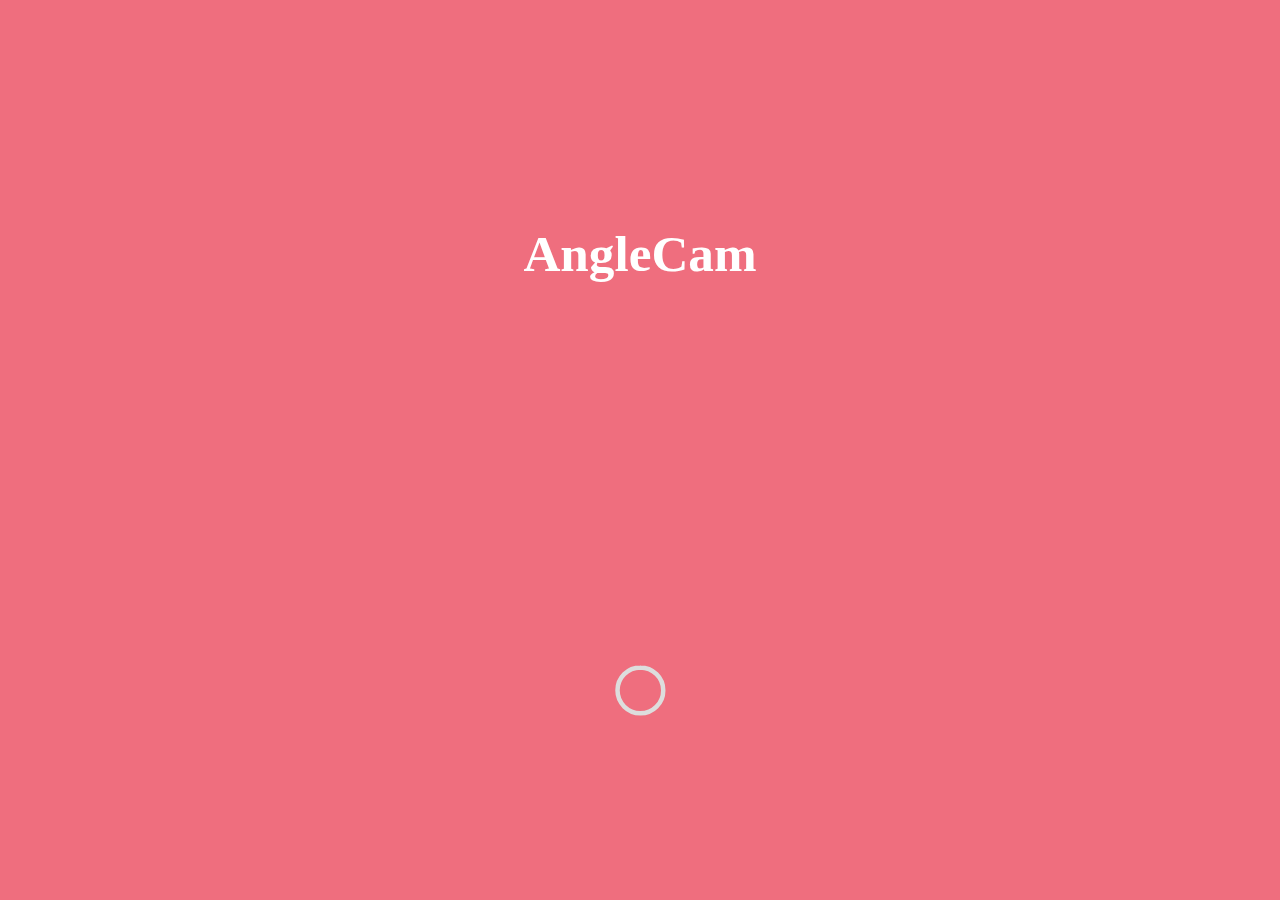
<file: index.html>
<!DOCTYPE html>
<html>

<head lang="en" class="no-js">
    <meta charset="utf-8" />
    <meta http-equiv="X-UA-Compatible" content="IE=edge"> 
    
    <meta name="viewport" content="width=device-width, initial-scale=1.0, maximum-scale=1.0">
    <meta name="description" content="Tizen Mobile Web Basic Template" />

    <title>Tizen Mobile Web Basic Application</title>
          
   <!--  <link rel="stylesheet" type="text/css" href="css/demo.css" /> -->
    <link rel="stylesheet" type="text/css" href="css/effect1.css" />
    <script src="js/modernizr.custom.js"></script>
                    
   <!--  <meta http-equiv="page-exit" content="blendTrans(duration=0.3)"> 부드럽게 페이지 전환 -->
                   
    <script type="text/javascript">

             
    setTimeout(function(){
    
    location.href = "index2.html";
    
    },3250); //1000 1초뒤 camera_페이지로 이동
    
    </script>                  
       
</head>

<body>
    <div id="main" class="page">
        <div id="ip-container" class="ip-container">
        
        <header class="ip-header">
        <div class="ip-main">
            
            <!-- <nav class="codrops-demos">
                      
                      <a href="index2.html">GO Camera</a>
            </nav> -->
        
            <h2>AngleCam</h2>
            <div class="ip-loader">
                  <svg class="ip-inner" width="60px" height="60px" viewBox="0 0 80 80">
                            <path class="ip-loader-circlebg" d="M40,10C57.351,10,71,23.649,71,40.5S57.351,71,40.5,71 S10,57.351,10,40.5S23.649,10,40.5,10z"/>
                            <path id="ip-loader-circle" class="ip-loader-circle" d="M40,10C57.351,10,71,23.649,71,40.5S57.351,71,40.5,71 S10,57.351,10,40.5S23.649,10,40.5,10z"/>
                  </svg>
            </div>
        
        </div>    
        </header>    
        </div>
    </div>
    <script src="js/classie.js"></script>
    <script src="js/pathLoader.js"></script>
    <script src="js/main1.js"></script>
</body>

</html>
</file>
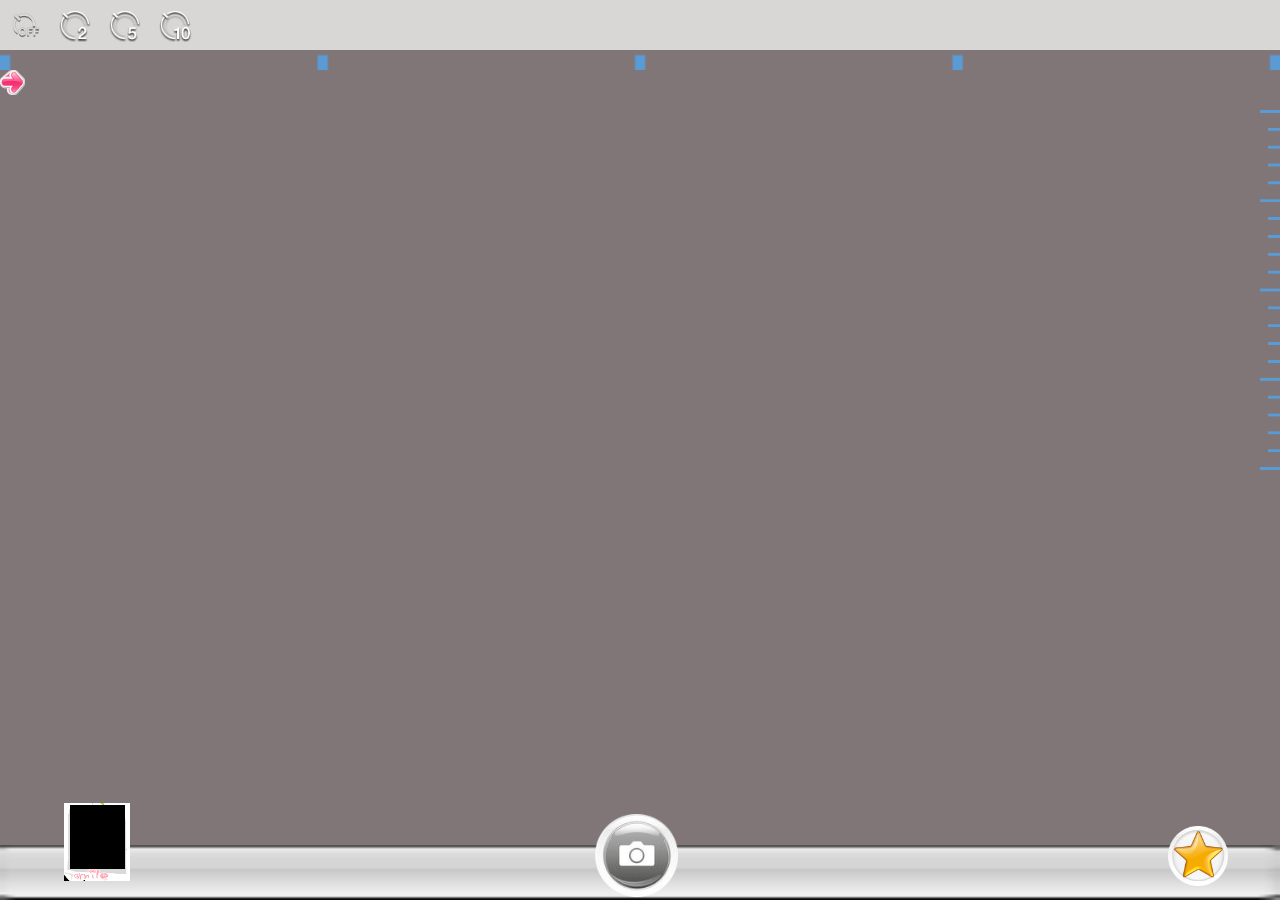
<file: index2.html>
<!DOCTYPE html>
<html>
<head>

    <meta charset="utf-8"/>
    <meta name="viewport" content="width=360, user-scalable=no"/>

    <title>Self camera</title>
    <meta name="description" content="SelfCamera"/>
   

    <script src="lib/jquery.min.js"></script>

    <link rel="stylesheet" type="text/css" href="css/style.css"/>
    <script src="js/app.systemIO.js"></script>
    <script src="js/main.js"></script>
    
    <meta name="viewport" content="width=device-width, initial-scale=1.0, maximum-scale=1.0">
    <meta name="description" content="SpiritLevel Sample Application" />



</head>
<body>

    <div id="camera"></div>
       
    <div id="RcircleX"></div>
    <div id="RcircleY"></div>
    
    <div id="X"></div>
    <div id="Y"></div> 
    
    <div id="circleX"></div>  
    <div id="circleY"></div> 
         
    <div id="countdown"></div>

    <div class="timers">
        <div id="timer0"></div>
        <div id="timer2"></div>
        <div id="timer5"></div>
        <div id="timer10"></div>  
    </div>
     

    <div id="thumbnail">
        <div id="upImage"></div>
    </div>

    <div id="shutter-container">
    
        <div id="shutter"></div>
    </div>

    <div id="bar"></div>

    <div id="failure">Failed to take photo!</div>
     
    <div id = "Favorite" Onclick = "readAsText()"></div>
    <!-- <div id = "information"></div>
     -->  

</body>
</html>
</file>
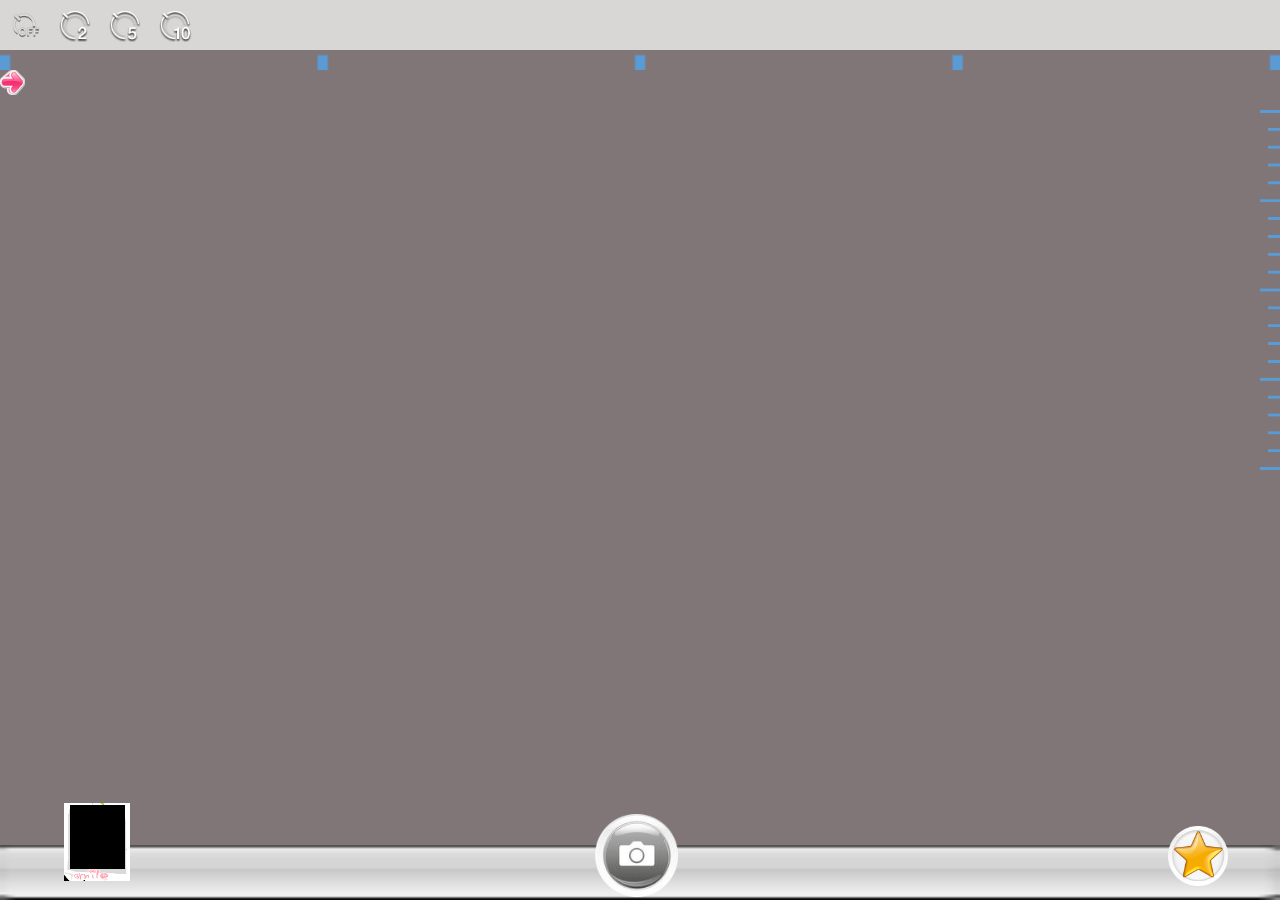
<file: AngleCamLAST/index2.html>
<!DOCTYPE html>
<html>
<head>

    <meta charset="utf-8"/>
    <meta name="viewport" content="width=360, user-scalable=no"/>

    <title>Self camera</title>
    <meta name="description" content="SelfCamera"/>
   

    <script src="lib/jquery.min.js"></script>

    <link rel="stylesheet" type="text/css" href="css/style.css"/>
    <script src="js/app.systemIO.js"></script>
    <script src="js/main.js"></script>
    
    <meta name="viewport" content="width=device-width, initial-scale=1.0, maximum-scale=1.0">
    <meta name="description" content="SpiritLevel Sample Application" />



</head>
<body>

    <div id="camera"></div>
    
    <!-- <div>
          <div id="AngleInfo" >
                    <script type="text/javascript">
                              Sensing();
                    </script>
          </div>
    </div> -->
    
       
    <div id="RcircleX"></div>
    <div id="RcircleY"></div>
    
    <div id="X"></div>
    <div id="Y"></div> 
    
    <div id="circleX"></div>  
    <div id="circleY"></div> 
         
    <div id="countdown"></div>

    <div class="timers">
        <div id="timer0"></div>
        <div id="timer2"></div>
        <div id="timer5"></div>
        <div id="timer10"></div>  
    </div>
     

    <div id="thumbnail">
        <div id="upImage"></div>
    </div>

    <div id="shutter-container">
        <div id="shutter"></div>
    </div>

    <div id="bar"></div>

    <div id="failure">Failed to take photo!</div>
     
    <div id = "Favorite"          Onclick = "readAsText()"></div>
    
      

</body>
</html>
</file>
<file: css/effect1.css>
@font-face {
	font-weight: normal;
	font-style: normal;
	font-family: 'Blokk';
	src: url('../fonts/blokk/BLOKKRegular.eot');
	src: url('../fonts/blokk/BLOKKRegular.eot?#iefix') format('embedded-opentype'),
		 url('../fonts/blokk/BLOKKRegular.woff') format('woff'),
		 url('../fonts/blokk/BLOKKRegular.svg#BLOKKRegular') format('svg');
}

@font-face {
	font-weight: normal;
	font-style: normal;
	font-family: 'feather';
	src:url('../fonts/feather/feather.eot?-9jv4cc');
	src:url('../fonts/feather/feather.eot?#iefix-9jv4cc') format('embedded-opentype'),
		url('../fonts/feather/feather.woff?-9jv4cc') format('woff'),
		url('../fonts/feather/feather.ttf?-9jv4cc') format('truetype'),
		url('../fonts/feather/feather.svg?-9jv4cc#feather') format('svg');
}

.ip-header {
	position: fixed;
	top: 0;
	z-index: 100;
	min-height: 480px;
	width: 100%;
	height: 100%;
	background: #ef6e7e;
	left: 0;
}


.ip-logo,
.ip-loader {
	position: absolute;
	left: 0;
	width: 100%;
	opacity: 0;
	cursor: default;
	pointer-events: none;
}

.ip-logo {
	top: 0;
	height: 100%;
	-webkit-transform: translate3d(0,25%,0);
	transform: translate3d(0,25%,0);
}

.ip-loader {
	bottom: 20%;
}

.ip-header .ip-inner {
	display: block;
	margin: 0 auto;
}

.ip-header .ip-logo svg {
	min-width: 320px;
	max-width: 480px;
	width: 25%;
}

.ip-header .ip-logo svg path {
	fill: #ef6e7e;
}

.ip-header .ip-loader svg path {
	fill: none;
	stroke-width: 6;
}

.ip-header .ip-loader svg path.ip-loader-circlebg {
	stroke: #ddd;
}

.ip-header .ip-loader svg path.ip-loader-circle {
	-webkit-transition: stroke-dashoffset 0.2s;
	transition: stroke-dashoffset 0.2s;
	stroke: #fff; /* #ef6e7e */
}

/* Content */
.ip-main {
	overflow: hidden;
	margin: 0 auto;
	padding: 160px 0 10em 0;
	max-width: 1100px;
	width: 90%;
}

.ip-main h2 {
	/* margin: 0; */
	padding: 0.5em 0 1em;
	color: #fff; /* #be4856; */
	text-align: center;
	font-size: 4.25em;
	font-size: 4vw;
	line-height: 1;
}


[class^="icon-"]::before, 
[class*=" icon-"]::before {
	display: block;
	margin-bottom: 0.5em;
	padding: 0.5em;
	border-radius: 5px;
	background: #dfdfdf;
	color: #fff;
	text-align: center;
	text-transform: none;
	font-weight: normal;
	font-style: normal;
	font-variant: normal;
	font-size: 5em;
	font-family: 'feather';
	line-height: 1;
	speak: none;
	-webkit-font-smoothing: antialiased;
	-moz-osx-font-smoothing: grayscale;
}

.icon-bell:before {
	content: "\e006";
}

.icon-cog:before {
	content: "\e023";
}

.icon-heart:before {
	content: "\e024";
}

/* Animations */

/* Initial animation of header elements */
.loading .ip-logo,
.loading .ip-loader {
	opacity: 1;
	-webkit-animation: animInitialHeader 1s cubic-bezier(0.7,0,0.3,1) both;
	animation: animInitialHeader 1s cubic-bezier(0.7,0,0.3,1) both;
}

.loading .ip-loader {
	-webkit-animation-delay: 0.2s;
	animation-delay: 0.2s;
}

@-webkit-keyframes animInitialHeader {
	from { opacity: 0; -webkit-transform: translate3d(0,800px,0); }
}

@keyframes animInitialHeader {
	from { opacity: 0; -webkit-transform: translate3d(0,800px,0); transform: translate3d(0,800px,0); }
}

/* Header elements when loading finishes */
.loaded .ip-logo,
.loaded .ip-loader {
	opacity: 1;
}

.loaded .ip-logo {
	-webkit-transform-origin: 50% 0;
	transform-origin: 50% 0;
	-webkit-animation: animLoadedLogo 1s cubic-bezier(0.7,0,0.3,1) forwards;
	animation: animLoadedLogo 1s cubic-bezier(0.7,0,0.3,1) forwards;
}

@-webkit-keyframes animLoadedLogo {
	to { -webkit-transform: translate3d(0,100%,0) translate3d(0,50px,0) scale3d(0.65,0.65,1); }
}

@keyframes animLoadedLogo {
	to { -webkit-transform: translate3d(0,100%,0) translate3d(0,50px,0) scale3d(0.65,0.65,1); transform: translate3d(0,100%,0) translate3d(0,50px,0) scale3d(0.65,0.65,1); }
}

.loaded .ip-loader {
	-webkit-animation: animLoadedLoader 0.5s cubic-bezier(0.7,0,0.3,1) forwards;
	animation: animLoadedLoader 0.5s cubic-bezier(0.7,0,0.3,1) forwards;
}

@-webkit-keyframes animLoadedLoader {
	to { opacity: 0; -webkit-transform: translate3d(0,-100%,0) scale3d(0.3,0.3,1); }
}

@keyframes animLoadedLoader {
	to { opacity: 0; -webkit-transform: translate3d(0,-100%,0) scale3d(0.3,0.3,1); transform: translate3d(0,-100%,0) scale3d(0.3,0.3,1); }
}

/* Change the color of the logo */
.loaded .ip-logo svg path {
	-webkit-transition: all 0.5s ease 0.3s;
	transition: all 0.5s ease 0.3s;
	fill: #fff;
}

/* Header animation when loading finishes */
.loaded .ip-header {
	-webkit-animation: animLoadedHeader 1s cubic-bezier(0.7,0,0.3,1) forwards;
	animation: animLoadedHeader 1s cubic-bezier(0.7,0,0.3,1) forwards;
}

@-webkit-keyframes animLoadedHeader {
	to { -webkit-transform: translate3d(0,-100%,0); }
}

@keyframes animLoadedHeader {
	to { -webkit-transform: translate3d(0,-100%,0); transform: translate3d(0,-100%,0); }
} 

/* Content animations */
.loaded .ip-main h2,
.loaded .ip-main .browser,
.loaded .ip-main .browser .box,
.loaded .codrops-demos {
	-webkit-animation: animLoadedContent 1s cubic-bezier(0.7,0,0.3,1) both;
	animation: animLoadedContent 1s cubic-bezier(0.7,0,0.3,1) both;
}


.loaded .ip-main .browser .box:nth-child(2) {
	-webkit-animation-delay: 0.15s;
	animation-delay: 0.15s;
}

.loaded .ip-main .browser .box:nth-child(3) {
	-webkit-animation-delay: 0.2s;
	animation-delay: 0.2s;
}

@-webkit-keyframes animLoadedContent {
	from { opacity: 0; -webkit-transform: translate3d(0,200px,0); }
}

@keyframes animLoadedContent {
	from { opacity: 0; -webkit-transform: translate3d(0,200px,0); transform: translate3d(0,200px,0); }
}

/* Change layout class for header */
.layout-switch .ip-header {
	position: absolute;
}

/* No JS */
.no-js .ip-header {
	position: relative;
	min-height: 0px;
}

.no-js .ip-header .ip-logo {
	margin-top: 20px;
	height: 180px;
	opacity: 1;
	-webkit-transform: none;
	transform: none;
}

.no-js .ip-header .ip-logo svg path {
	fill: #fff;
}

/* Media queries */

@media screen and (max-width: 45em) {

	.ip-main h2 {
		font-size: 2.25em;
		font-size: 13vw;
	}

	.box {
		width: 100%%;
	}

}
</file>
<file: css/style.css>
* {
    font-family: Lucida Sans, Arial, Helvetica, sans-serif;
}

body {
    height: 100%;
    width: 100%;
    padding: 0;
    margin: 0;
    background-repeat: no-repeat;  
    -webkit-user-select: none;
    background-color: #807677;
}


#camera {
    width: 100%;
    height: 100%;
    overflow: hidden;
    
}

#video {
    display: block;
}

.timers {
    position: absolute;
    width: 100%;
    background-color: rgba(255,255,255,0.7);
    top: 0;
    left: 0;
}

.timers div {
    float: left;
    width: 34px;
    height: 34px;
    background-size: 34px;
    background-color: transparent;
    background-repeat: no-repeat;
    z-index: 10;
    margin: 0 4px;
}

.timers div.selected {
    background-color: rgba(0,0,0,0.2);
}


#AngleInfo{
	
	/*  위치  	*/
    position: absolute;
    width: 120px;
    height: 40px;
    right: 0px;
    bottom: 0px;
    z-index: 100;
    margin: 8px;
    
    /* 배경  */
    background-size: 120px 34px;
    background-color: transparent;
    background-repeat: no-repeat;
    background:-webkit-gradient(linear, 80% 20%, 10% 21%, from(#fad12d), to(#FF4E00));

    /* 글자 */
   	color : rgb(0,0,0);
    
    /* 테두리  */
    border-radius : 10%;      	
}



div#timer0 {
    background-image: url('../images/timer_0.png');
    margin: 8px;
}

div#timer0.selected {
    background-image: url('../images/timer_0_selected.png');
    margin: 8px;
}
div#timer2 {
    background-image: url('../images/timer_2.png');
    margin: 8px;
}

div#timer2.selected {
    background-image: url('../images/timer_2_selected.png');
    margin: 8px;
}

div#timer5 {
    background-image: url('../images/timer_5.png');
    margin: 8px;
}

div#timer5.selected {

    background-image: url('../images/timer_5_selected.png');
    margin: 8px;
}

div#timer10 {
    background-image: url('../images/timer_10.png');
    margin: 8px;
}

div#timer10.selected {
    background-image: url('../images/timer_10_selected.png');
    margin: 8px;
}

div#countdown {
    position: absolute;
    width: 100%;
    height: 100%;
    top: 20%;
    font-size: 200pt;
    text-align: center;
    vertical-align: middle;
    color: rgba(135,226,0,0.8);
    margin: auto 0;
    z-index: 10;
}

div#thumbnail { /* image size: 80x91, *0.7 */
    position: absolute;
    width: 66px;
    height: 78px;
    left: 5%;
    bottom: 19px;
    background-size: 69px 80px;
    background-position:center;
    background-color: transparent;
    background-image: url('../images/smile.png');
    background-repeat: no-repeat;
    z-index: 100;
}

div#shutter-container {
    width: 100%;
    height: 86px;
    position: absolute;
    bottom: 0;
    z-index: 11;
}

div#shutter {
    height: 86px;
    width: 90px;
    background-size: 83px;
    background-color: transparent;
    background-image: url('../images/shutter1.png');
    background-repeat: no-repeat;
    margin: 0px auto;
    z-index: 11;
}

div#shutter.active {
    background-image: url('../images/shutter5.png');
}
/* div#shutter:hover {
    background-image: url('../images/shutter5.png');
}
 */
div#bar {
    position: absolute;
    height: 55px;
    width: 100%;
    max-width:100%;
    max-height: 55px;
    left: 0px;
    bottom: 0px;
    z-index: 10;
    background-size: 100% 100%;
    background-color: transparent;
    background-image: url('../images/bar2.png');
    background-repeat: no-repeat;
}

div#countdown {
    display: none;
    width: 100%;
    height: 80%;
    position: absolute;
    background-size: 100%;
    z-index: 15;
}

.audio {
    position: absolute;
    top: 100px;
    left: 10px;
    opacity: 1;
}

#upImage {
    position: absolute;
    top: 2px;
    left: 6px;
    width: 55px;
    height: 64px;
    background-size: 100%;
    background-color: black;
    background-position: center;
    background-repeat: no-repeat;
}

#failure {
    display: none;
    z-index: 200;
    position: absolute;
    top: 0px;
    left: 0px;
    width: 100%;
    height: 100%;
    background: rgba(0,0,0,0.8);
    color: yellow;
    font-weight: bold;
    text-align: center;
    font-size: 18pt;
    padding-top: 75%;
}


html,
body {
    width: 100%;
    height: 100%;
    margin: 0 auto;
    padding: 0;
}

#container {
    width: 100%;
    height: 100%;
    display: table;
}

.page {
    width: 100%;
    height: 100%;
    padding-top: 50px;
    display: none;
}

#pageMain {
    display: block;
}

.header {
    position: relative;
    width: 100%;
    height: 50px;
    margin-top: -50px;
    background-color: rgba(0, 80, 179, 1);
    z-index: 999;
    display: table;
}

.headerText {
    color: #ffffff;
    font-size: 1.5em;
    vertical-align: middle;
    text-align: center;
    display: table-cell;
}

.contents {
    width: 100%;
    height: 100%;
    background-color: rgba(0, 0, 0, 1);
}

.detail {
    width: 100%;
    height: 100%;
}

#errorMessage {
    text-align: center;
    color: rgba(255, 255, 255, 1);
}


#X{
    background-image: url('../images/non2.png');
    background-size: cover;
    width: 100%; /* 360px */
    height: 20px;
    top: 50px;
    background-repeat: no-repeat;
    margin:0;
    z-index: 150;
    position: absolute; 
          
}
#Y{

    background-image: url('../images/non.png');
    background-size: cover;
    width: 20px;
    height: 360px;
    top: 110px;
    right: 0px;
    background-repeat: no-repeat;
    z-index: 200;
    position: absolute;    
    
}

html,
body {
    width: 100%;
    height: 100%;
    margin: 0 auto;
    padding: 0;
}

#container {
    width: 100%;
    height: 100%;
    display: table;
}

.page {
    width: 100%;
    height: 100%;
    padding-top: 50px;
    display: none;
}

#pageMain {
	
    display: block;
}

.header {
	
    position: relative;
    width: 100%;
    height: 50px;
    margin-top: -50px;
    background-color: rgba(0, 80, 179, 1);
    z-index: 999;
    display: table;
}

.headerText {
	
    color: #ffffff;
    font-size: 1.5em;
    vertical-align: middle;
    text-align: center;
    display: table-cell;
}

.contents {
	
    width: 100%;
    height: 100%;
    background-color: rgba(0, 0, 0, 1);
}

.detail {
	
    width: 100%;
    height: 100%;
}

#errorMessage {
	
    text-align: center;
    color: rgba(255, 255, 255, 1);
}

#glow2, #circleX, #circleY{
	
    position: absolute;
    left: 0px;
    top: 0px;
    background-repeat: no-repeat;
    display: none;
}


#circleX {
	
    background-image: url('../images/3.png');
    background-size: contain;               
    width: 25px;
    height: 25px;
    z-index: 202;
    
}
#circleY {
	
    background-image: url('../images/2.png'); /*  32 x 32 */
    background-size: contain;               
    width: 25px;
    height: 25px;
    z-index: 202;

}

#circleX.reserved {
	
    background-image: url('../images/5.png');
    background-size: contain;               
    width: 25px;  /* different circleX */
    height: 25px; /* different circleX */
    z-index: 202;
    
}
#circleY.reserved {
	
    background-image: url('../images/6.png');
    background-size: contain;               
    width: 25px;	/* different circleY */
    height: 25px;	/* different circleY */
    z-index: 202;

}

#Favorite{
	
    position: absolute;
    width: 66px;
    height: 65px;
    right: 3%;
    bottom: 1px;
    background-size: 60px 60px; /* width height */
    background-color: transparent;
    background-image: url('../images/star1.png');
    background-repeat: no-repeat;
    z-index: 101;
   
    margin: 8px;
	
}

#RcircleX {
	
    background-image: url('../images/arrow3.png');
    background-size: contain;               
    width: 25px;
    height: 25px;
    z-index: 201;
    top: 50px;
    position: absolute; 
    visibility : hidden;
}

#RcircleY {
	
    background-image: url('../images/arrow4.png');
    background-size: contain;               
    width: 25px;
    height: 25px;
    z-index: 201;
    top: 50px;
    position: absolute; 
    visibility : hidden; /*  visible/hidden */
}

#RcircleX.reserved {
	
    background-image: url('../images/arrow7.png');
    background-size: contain;               
    width: 25px;
    height: 25px;
    z-index: 201;
    top: 50px;
    position: absolute;
     
}

#RcircleY.reserved {
    background-image: url('../images/arrow8.png');
    background-size: contain;               
    width: 25px;
    height: 25px;
    z-index: 201;
    top: 50px;
    position: absolute;
    
}

#information{
	
	width: 100px;
    height: 200px;
    z-index: 201;
    top: 200px;
    right : 200px;
    position: absolute;
}
</file>
<file: AngleCamLAST/css/style.css>
* {
    font-family: Lucida Sans, Arial, Helvetica, sans-serif;
}

body {
    height: 100%;
    width: 100%;
    padding: 0;
    margin: 0;
    background-repeat: no-repeat;  
    -webkit-user-select: none;
    background-color: #807677;
}


#camera {
    width: 100%;
    height: 100%;
    overflow: hidden;
    
}

#video {
    display: block;
}

.timers {
    position: absolute;
    width: 100%;
    background-color: rgba(255,255,255,0.7);
    top: 0;
    left: 0;
}

.timers div {
    float: left;
    width: 34px;
    height: 34px;
    background-size: 34px;
    background-color: transparent;
    background-repeat: no-repeat;
    z-index: 10;
    margin: 0 4px;
}

.timers div.selected {
    background-color: rgba(0,0,0,0.2);
}


#AngleInfo{
	
	/*  위치  	*/
    position: absolute;
    width: 120px;
    height: 40px;
    right: 0px;
    bottom: 0px;
    z-index: 100;
    margin: 8px;
    
    /* 배경  */
    background-size: 120px 34px;
    background-color: transparent;
    background-repeat: no-repeat;
    background:-webkit-gradient(linear, 80% 20%, 10% 21%, from(#fad12d), to(#FF4E00));

    /* 글자 */
   	color : rgb(0,0,0);
    
    /* 테두리  */
    border-radius : 10%;      	
}



div#timer0 {
    background-image: url('../images/timer_0.png');
    margin: 8px;
}

div#timer0.selected {
    background-image: url('../images/timer_0_selected.png');
    margin: 8px;
}
div#timer2 {
    background-image: url('../images/timer_2.png');
    margin: 8px;
}

div#timer2.selected {
    background-image: url('../images/timer_2_selected.png');
    margin: 8px;
}

div#timer5 {
    background-image: url('../images/timer_5.png');
    margin: 8px;
}

div#timer5.selected {

    background-image: url('../images/timer_5_selected.png');
    margin: 8px;
}

div#timer10 {
    background-image: url('../images/timer_10.png');
    margin: 8px;
}

div#timer10.selected {
    background-image: url('../images/timer_10_selected.png');
    margin: 8px;
}

div#countdown {
    position: absolute;
    width: 100%;
    height: 100%;
    top: 20%;
    font-size: 170pt;
    text-align: center;
    vertical-align: middle;
    color: rgba(255,0,255,0.8);
    margin: auto 0;
    z-index: 10;
}

div#thumbnail { /* image size: 80x91, *0.7 */
    position: absolute;
    width: 66px;
    height: 78px;
    left: 5%;
    bottom: 19px;
    background-size: 69px 80px;
    background-position:center;
    background-color: transparent;
    background-image: url('../images/smile.png');
    background-repeat: no-repeat;
    z-index: 100;
}

div#shutter-container {
    width: 100%;
    height: 86px;
    position: absolute;
    bottom: 0;
    z-index: 11;
}

div#shutter {
    height: 86px;
    width: 90px;
    background-size: 83px;
    background-color: transparent;
    background-image: url('../images/shutter1.png');
    background-repeat: no-repeat;
    margin: 0px auto;
    z-index: 11;
}

div#shutter.active {
    background-image: url('../images/shutter5.png');
}
/* div#shutter:hover {
    background-image: url('../images/shutter5.png');
}
 */
div#bar {
    position: absolute;
    height: 55px;
    width: 100%;
    max-width:100%;
    max-height: 55px;
    left: 0px;
    bottom: 0px;
    z-index: 10;
    background-size: 100% 100%;
    background-color: transparent;
    background-image: url('../images/bar2.png');
    background-repeat: no-repeat;
}

div#countdown {
    display: none;
    width: 100%;
    height: 80%;
    position: absolute;
    background-size: 100%;
    z-index: 15;
}

.audio {
    position: absolute;
    top: 100px;
    left: 10px;
    opacity: 1;
}

#upImage {
    position: absolute;
    top: 2px;
    left: 6px;
    width: 55px;
    height: 64px;
    background-size: 100%;
    background-color: black;
    background-position: center;
    background-repeat: no-repeat;
}

#failure {
    display: none;
    z-index: 200;
    position: absolute;
    top: 0px;
    left: 0px;
    width: 100%;
    height: 100%;
    background: rgba(0,0,0,0.8);
    color: yellow;
    font-weight: bold;
    text-align: center;
    font-size: 18pt;
    padding-top: 75%;
}


html,
body {
    width: 100%;
    height: 100%;
    margin: 0 auto;
    padding: 0;
}

#container {
    width: 100%;
    height: 100%;
    display: table;
}

.page {
    width: 100%;
    height: 100%;
    padding-top: 50px;
    display: none;
}

#pageMain {
    display: block;
}

.header {
    position: relative;
    width: 100%;
    height: 50px;
    margin-top: -50px;
    background-color: rgba(0, 80, 179, 1);
    z-index: 999;
    display: table;
}

.headerText {
    color: #ffffff;
    font-size: 1.5em;
    vertical-align: middle;
    text-align: center;
    display: table-cell;
}

.contents {
    width: 100%;
    height: 100%;
    background-color: rgba(0, 0, 0, 1);
}

.detail {
    width: 100%;
    height: 100%;
}

#errorMessage {
    text-align: center;
    color: rgba(255, 255, 255, 1);
}


#X{
    background-image: url('../images/non2.png');
    background-size: cover;
    width: 100%; /* 360px */
    height: 20px;
    top: 50px;
    background-repeat: no-repeat;
    margin:0;
    z-index: 150;
    position: absolute; 
          
}
#Y{

    background-image: url('../images/non.png');
    background-size: cover;
    width: 20px;
    height: 360px;
    top: 110px;
    right: 0px;
    background-repeat: no-repeat;
    z-index: 200;
    position: absolute;    
    
}

html,
body {
    width: 100%;
    height: 100%;
    margin: 0 auto;
    padding: 0;
}

#container {
    width: 100%;
    height: 100%;
    display: table;
}

.page {
    width: 100%;
    height: 100%;
    padding-top: 50px;
    display: none;
}

#pageMain {
	
    display: block;
}

.header {
	
    position: relative;
    width: 100%;
    height: 50px;
    margin-top: -50px;
    background-color: rgba(0, 80, 179, 1);
    z-index: 999;
    display: table;
}

.headerText {
	
    color: #ffffff;
    font-size: 1.5em;
    vertical-align: middle;
    text-align: center;
    display: table-cell;
}

.contents {
	
    width: 100%;
    height: 100%;
    background-color: rgba(0, 0, 0, 1);
}

.detail {
	
    width: 100%;
    height: 100%;
}

#errorMessage {
	
    text-align: center;
    color: rgba(255, 255, 255, 1);
}

#glow2, #circleX, #circleY{
	
    position: absolute;
    left: 0px;
    top: 0px;
    background-repeat: no-repeat;
    display: none;
}


#circleX {
	
    background-image: url('../images/3.png');
    background-size: contain;               
    width: 25px;
    height: 25px;
    z-index: 202;
    
}
#circleY {
	
    background-image: url('../images/2.png'); /*  32 x 32 */
    background-size: contain;               
    width: 25px;
    height: 25px;
    z-index: 202;

}

#circleX.reserved {
	
    background-image: url('../images/5.png');
    background-size: contain;               
    width: 25px;  /* different circleX */
    height: 25px; /* different circleX */
    z-index: 202;
    
}
#circleY.reserved {
	
    background-image: url('../images/6.png');
    background-size: contain;               
    width: 25px;	/* different circleY */
    height: 25px;	/* different circleY */
    z-index: 202;

}

#Favorite{
	
    position: absolute;
    width: 66px;
    height: 65px;
    right: 3%;
    bottom: 1px;
    background-size: 60px 60px; /* width height */
    background-color: transparent;
    background-image: url('../images/star1.png');
    background-repeat: no-repeat;
    z-index: 101;
   
    margin: 8px;
	
}

#RcircleX {
	
    background-image: url('../images/arrow3.png');
    background-size: contain;               
    width: 25px;
    height: 25px;
    z-index: 201;
    top: 50px;
    position: absolute; 
    visibility : hidden;
}

#RcircleY {
	
    background-image: url('../images/arrow4.png');
    background-size: contain;               
    width: 25px;
    height: 25px;
    z-index: 201;
    top: 50px;
    position: absolute; 
    visibility : hidden; /*  visible/hidden */
}

#RcircleX.reserved {
	
    background-image: url('../images/arrow7.png');
    background-size: contain;               
    width: 25px;
    height: 25px;
    z-index: 201;
    top: 50px;
    position: absolute;
     
}

#RcircleY.reserved {
    background-image: url('../images/arrow8.png');
    background-size: contain;               
    width: 25px;
    height: 25px;
    z-index: 201;
    top: 50px;
    position: absolute;
    
}
</file>
